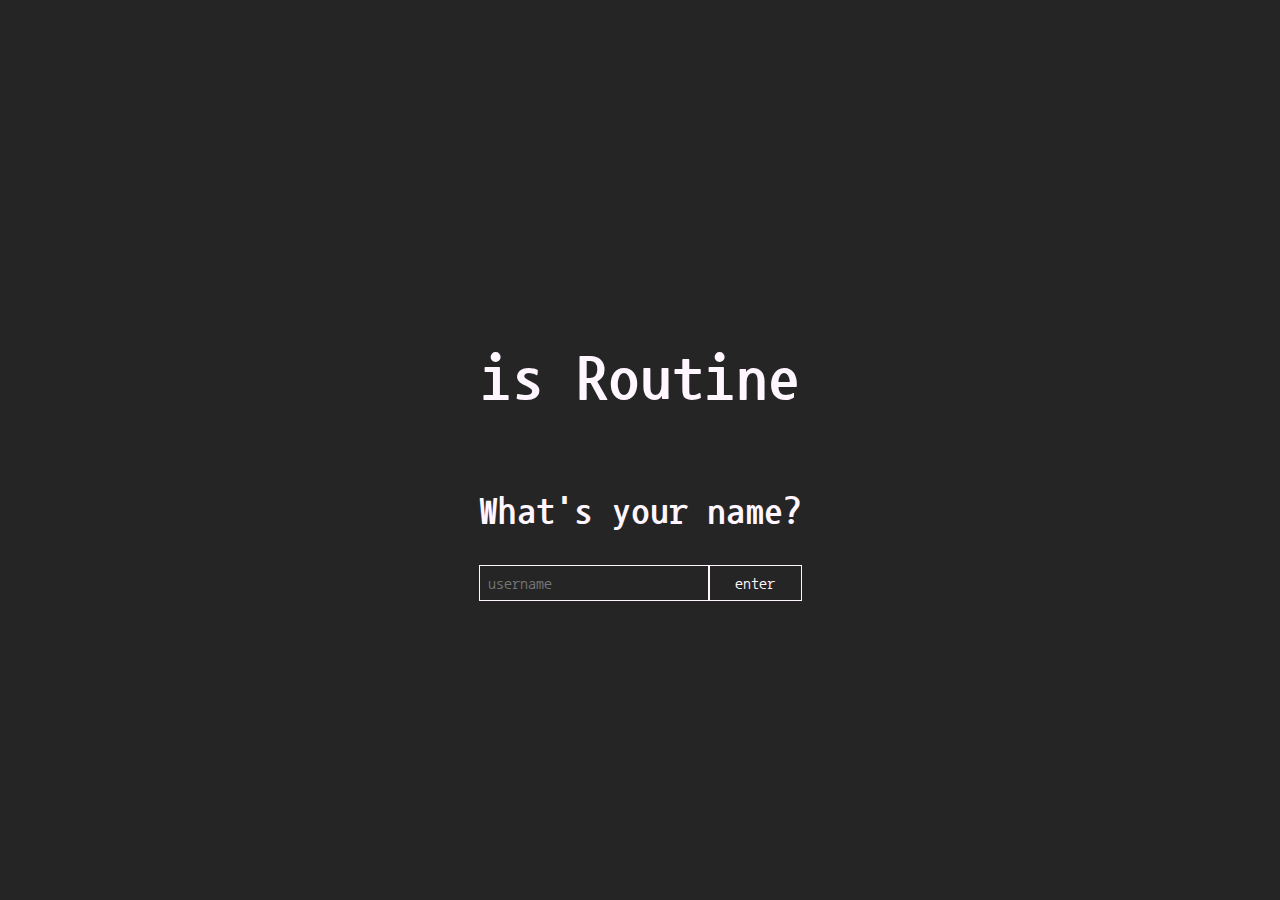
<file: index.html>
<!DOCTYPE html>
<html lang="en">
  <head>
    <meta charset="UTF-8" />
    <meta http-equiv="X-UA-Compatible" content="IE=edge" />
    <meta name="viewport" content="width=device-width, initial-scale=1.0" />
    <link rel="stylesheet" href="css/main.css" />
    <link rel="preconnect" href="https://fonts.googleapis.com" />
    <link rel="preconnect" href="https://fonts.gstatic.com" crossorigin />
    <link
      href="https://fonts.googleapis.com/css2?family=Nanum+Gothic+Coding:wght@400;700&display=swap"
      rel="stylesheet"
    />
    <title>is Routine</title>
  </head>
  <body>
    <header class="hero">
      <h1 class="hero__title">is Routine</h1>
    </header>
    <main class="main">
      <h2 class="main__title">What's your name?</h2>
      <section class="main__form">
        <input type="text" id="user" name="user" placeholder="username" class="input-text" />
        <input type="button" name="enter" id="enter" value="enter" class="input-btn" />
      </section>
    </main>
    <script src="js/login.js"></script>
  </body>
</html>
</file>
<file: css/main.css>
@import 'normalize.css';
@import 'style.css';
</file>
